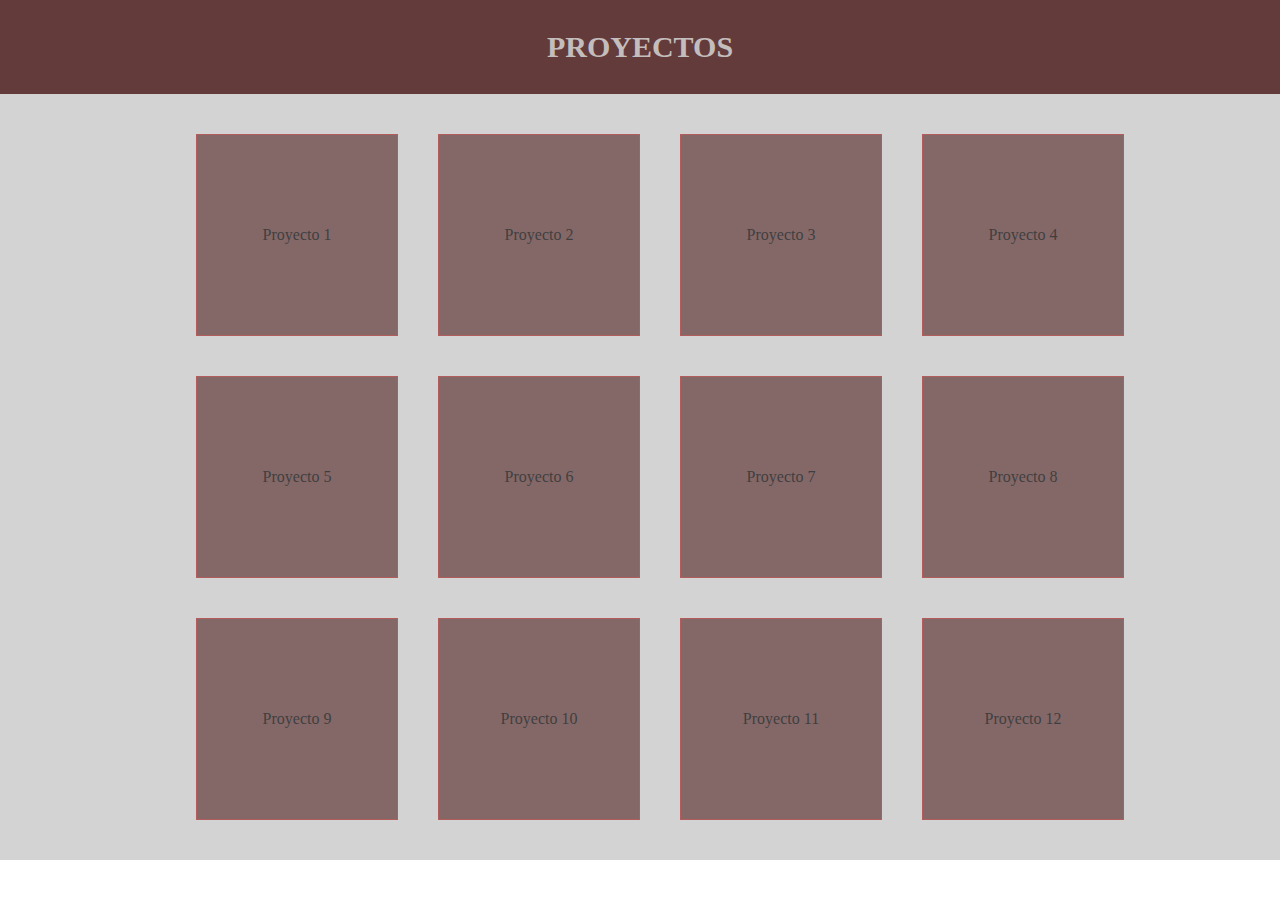
<file: secciones/proyectos.html>
<!DOCTYPE html>
<html lang="en">
<head>
    <meta charset="UTF-8">
    <meta http-equiv="X-UA-Compatible" content="IE=edge">
    <meta name="viewport" content="width=device-width, initial-scale=1.0">
    <link rel="stylesheet" href="../estilos/style.css">
    <title>Proyectos</title>
</head>
<body>
     <div id="container">
          <header id="encabezado1">
                   <h1>PROYECTOS</h1>
          </header>

     </div>

     <div class="grid">
         <div class="proyecto">
             Proyecto 1
         </div>
         <div class="proyecto">
            Proyecto 2
        </div>
        <div class="proyecto">
            Proyecto 3
        </div>
        <div class="proyecto">
            Proyecto 4
        </div>
        <div class="proyecto">
            Proyecto 5
        </div>
        <div class="proyecto">
            Proyecto 6
        </div>
        <div class="proyecto">
            Proyecto 7
        </div>
        <div class="proyecto">
            Proyecto 8
        </div>
        <div class="proyecto">
            Proyecto 9
        </div>
        <div class="proyecto">
            Proyecto 10
        </div>
        <div class="proyecto">
            Proyecto 11
        </div>
        <div class="proyecto">
            Proyecto 12
        </div>
 



     </div>

    
</body>
</html>
</file>
<file: estilos/style.css>
*{
    margin: 0;
    padding: 0;
}

header{
    background-color: rgb(100, 59, 59);
    font-family:Cambria, Cochin, Georgia, Times, 'Times New Roman', serif;
    font-size: 15px;
    margin: none;
    padding: 30px;
}


#encabezado{
    display:flex;
    justify-content: space-between;
    color: rgb(196, 189, 189);
    margin: none;
    padding: 30px;
    text-align: left;
}

#encabezado1{
    color: rgb(196, 189, 189);
    margin: none;
    padding: 30px;
    text-align: center;
}

nav ul li{
    display:inline-block;
    list-style: none;
    margin: 8px;
    color: rgb(196, 189, 189);
    font-family:Cambria, Cochin, Georgia, Times, 'Times New Roman', serif;
    font-size: 15px;

}

.article{
    
    font-family:Cambria, Cochin, Georgia, Times, 'Times New Roman', serif;
    font-size: 35px;
    margin: none;
    padding: 210px;
    text-align: center;
}

h2{
    font-family:Georgia, 'Times New Roman', Times, serif;
    color:  rgb(61, 61, 61);
}

p{
    font-family:Georgia, 'Times New Roman', Times, serif;
    color:  rgb(61, 61, 61);
    margin: 15px;
}

.background {
    height: 100%;
    width: 100%;
    position: absolute;
    z-index: -1;
    opacity: 50%;
}

footer{
    background-color: rgb(100, 59, 59);
    font-family:Cambria, Cochin, Georgia, Times, 'Times New Roman', serif;
    font-size: 15px;
    margin: none;
    padding: 40px;
    position: fixed;
    width: 100%;
    bottom: 0;
    text-align: center;

}

.clearfix{
    padding: 3px;
}

.proyecto{
    width: 200px;
    height: 200px;
    border: 1px solid brown;
    background-color: rgb(100, 59, 59);
    opacity: 70%;
    margin: 20px;
    text-align: center;
    line-height: 200px;

}

.grid{
    display:grid;
    grid-template-columns: auto auto auto auto;
    justify-content:center ;
    width: 100%;
    margin: 0 auto;
    background-color: lightgrey;
    padding: 20px;
}
</file>
